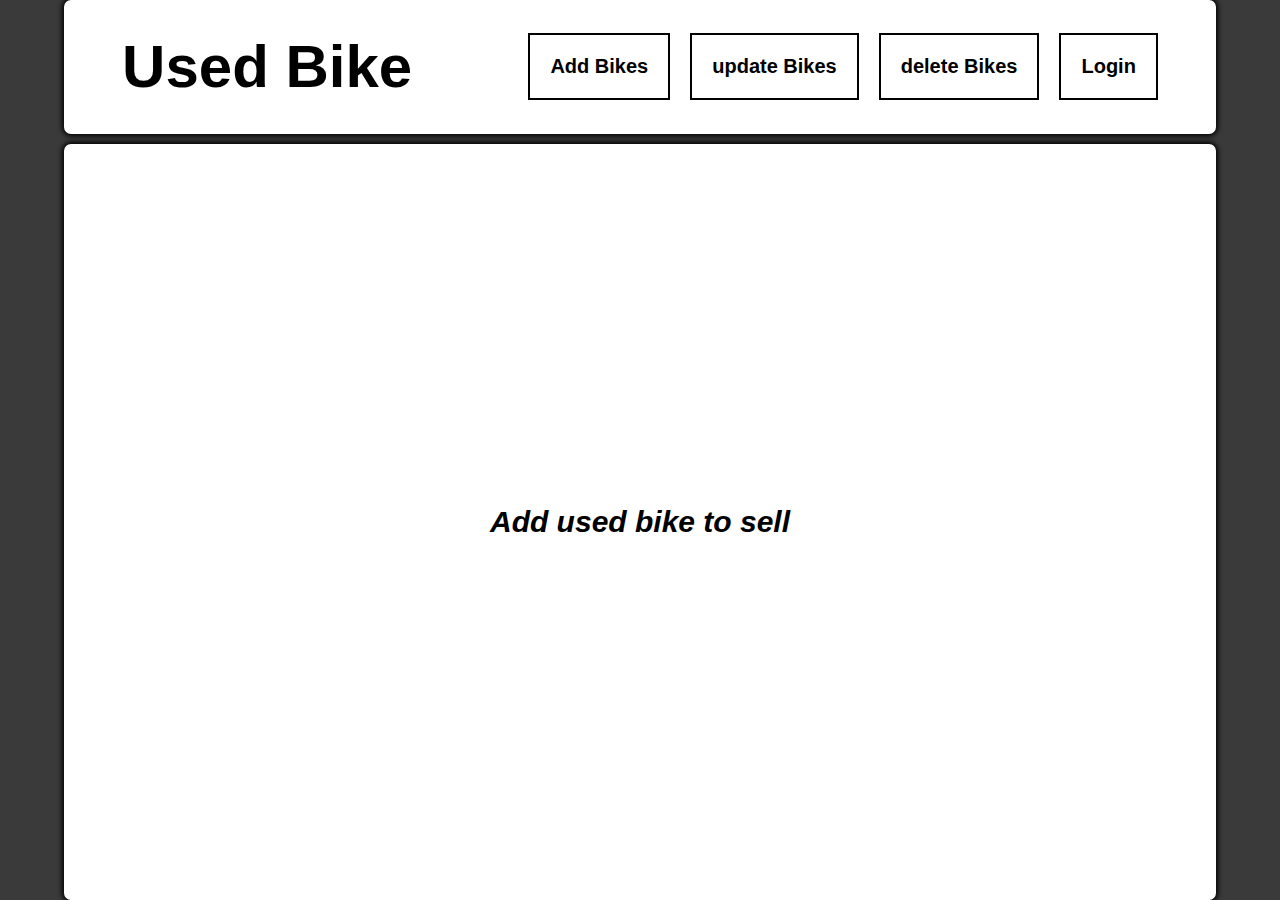
<file: Assignment3_Junpyo_Hong/src/main/resources/templates/index.html>
<!DOCTYPE html>
<html xmlns:th="http://www.thymeleaf.org">

<head>
	<link rel="stylesheet" type="text/css" media="all" href="../static/css/mycss.css" th:href="@{/css/mycss.css}" />
	<meta charset="ISO-8859-1">
	<title>Used Bike home</title>
</head>

<body>
	<header>
		<a class="homePage" href="/">Used Bike</a>
		<span> <a class="addBike" href="/secure/insert">Add Bikes</a>
			<a class="updateBike" href="/secure/update">update Bikes</a>
			<a class="deleteBike" href="/secure/delete">delete Bikes</a>
			<a class="logout" href="/login">Login</a>
		</span>

	</header>
	<main>
		<div class="main-info">Add used bike to sell</div>
	</main>
</body>

</html>
</file>
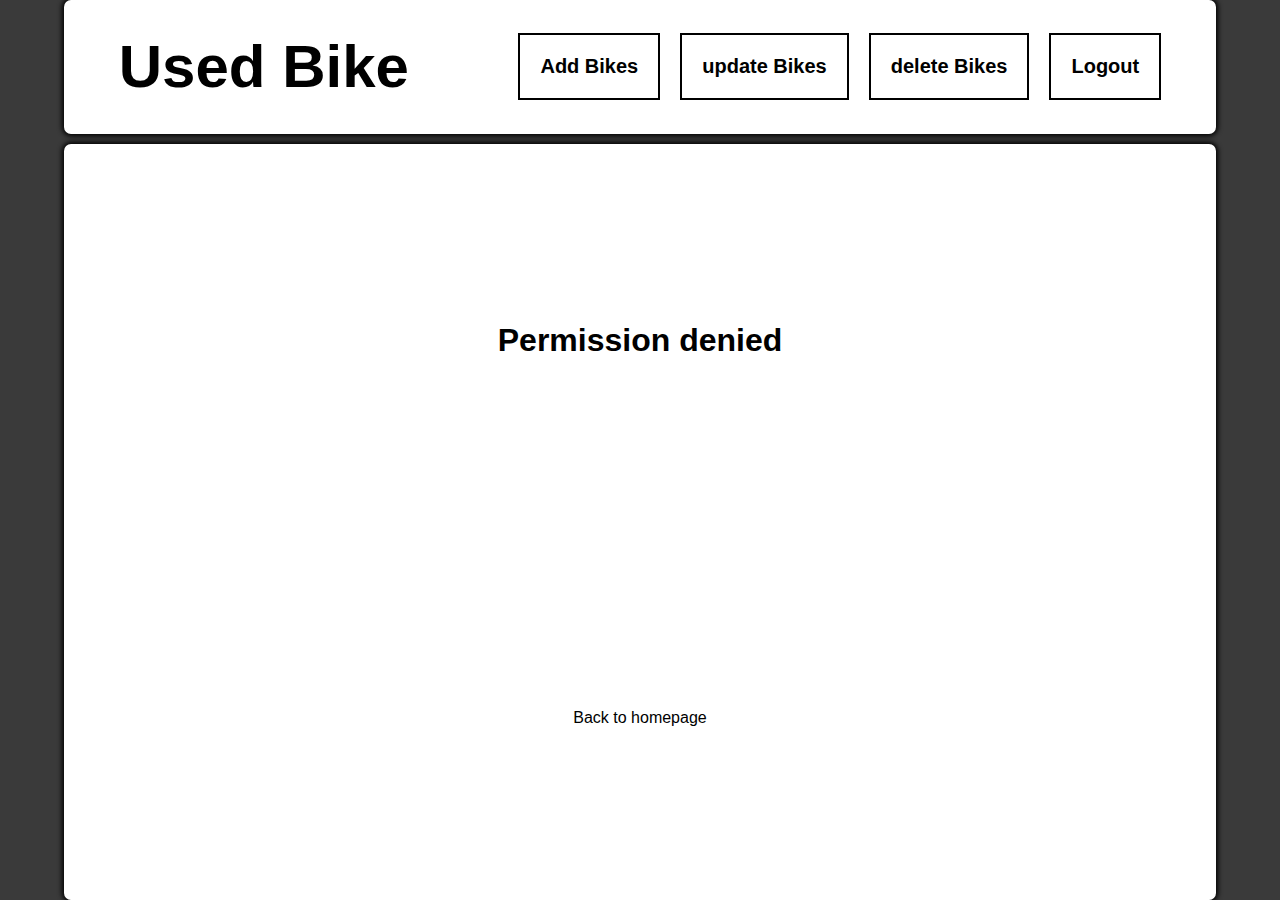
<file: Assignment3_Junpyo_Hong/src/main/resources/templates/error/index.html>
<!DOCTYPE html>
<html xmlns:th="http://www.thymeleaf.org">

<head>
	<link rel="stylesheet" type="text/css" media="all" href="../../static/css/mycss.css" th:href="@{/css/mycss.css}" />
	<meta charset="ISO-8859-1">
	<title>error</title>
</head>

<body>
	<header>
		Used Bike
		<span> <a class="addBike" href="/secure/insert">Add Bikes</a>
			<a class="updateBike" href="/secure/update">update Bikes</a>
			<a class="deleteBike" href="/secure/delete">delete Bikes</a>
			<a class="logout" href="#" th:href="@{/logout}">Logout</a>
		</span>

	</header>
	<main>
		<h1>Permission denied</h1>
		<p><a href="/" th:href="@{/}">Back to homepage</a></p>
	</main>
</body>

</html>
</file>
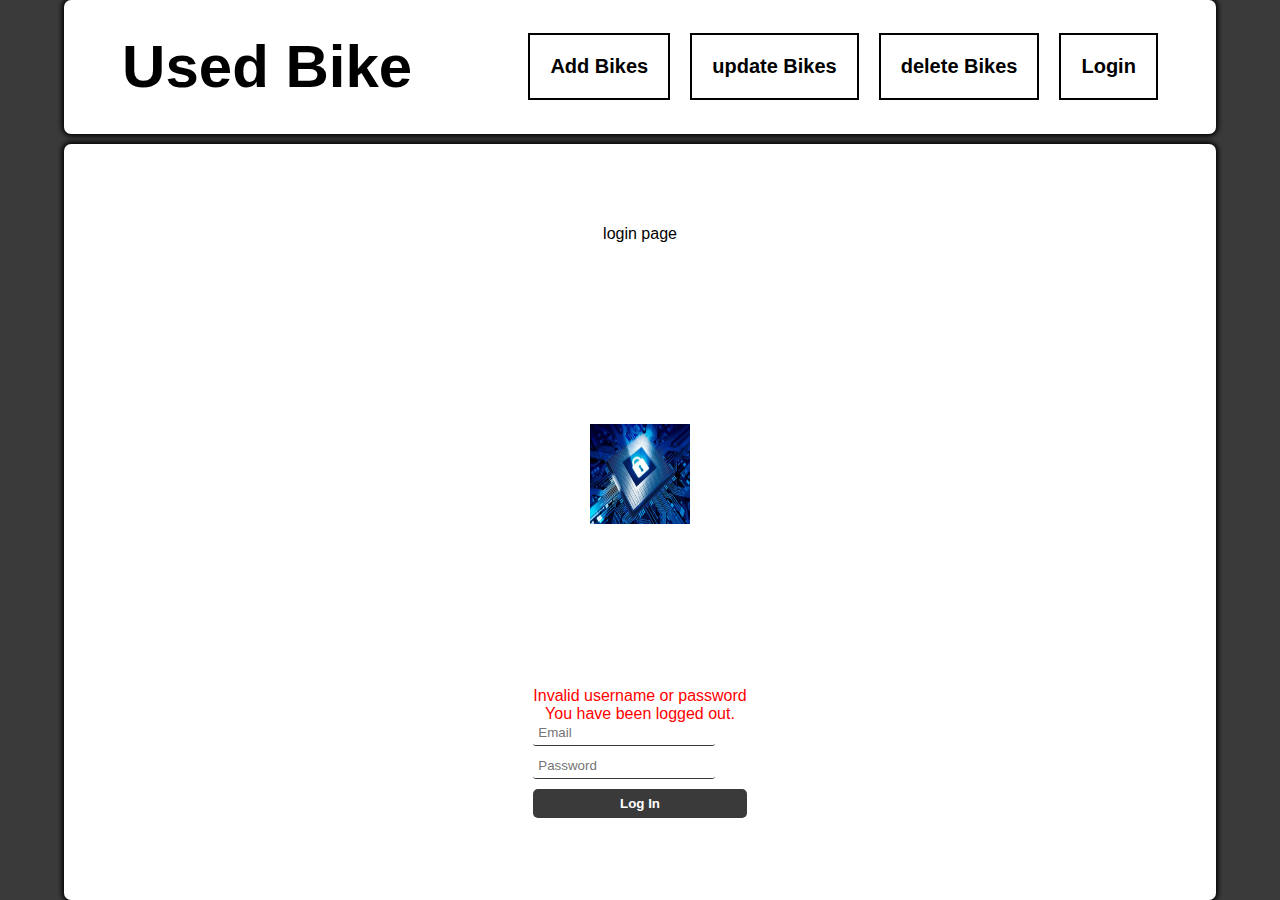
<file: Assignment3_Junpyo_Hong/src/main/resources/templates/login.html>
<!DOCTYPE html>
<html xmlns:th="http://www.thymeleaf.org">

<head>
	<link rel="stylesheet" type="text/css" media="all" href="../static/css/mycss.css" th:href="@{/css/mycss.css}" />
	<meta charset="ISO-8859-1">
	<title>Used Bike login</title>
</head>

<body>
	<header>
		<a class="homePage" href="/">Used Bike</a>
		<span> <a class="addBike" href="/secure/insert">Add Bikes</a>
			<a class="updateBike" href="/secure/update">update Bikes</a>
			<a class="deleteBike" href="/secure/delete">delete Bikes</a>
			<a class="logout" href="/login">Login</a>
		</span>
	</header>
	<main>
		login page<br><br>
		<img src="../static/images/4.jpg" th:src="@{/images/4.jpg}" width="100px" height="100px" />

		<form method="post" th:action="@{/login}">

			<div th:if="${param.error}">
				<div class="error">
					Invalid username or password
				</div>
			</div>
			<div th:if="${param.logout}">
				<div class="error">
					You have been logged out.
				</div>
			</div>
			<div>
				<input type="email" name="username" class="login-form-field" placeholder="Email" /><br>
				<input type="password" name="password" class="login-form-field" placeholder="Password" /><br>
				<input type="submit" name="login-submit" value="Log In" class="button" />
			</div>
			<a href="/" th:href="@{/}"></a>
		</form>
	</main>

</body>

</html>
</file>
